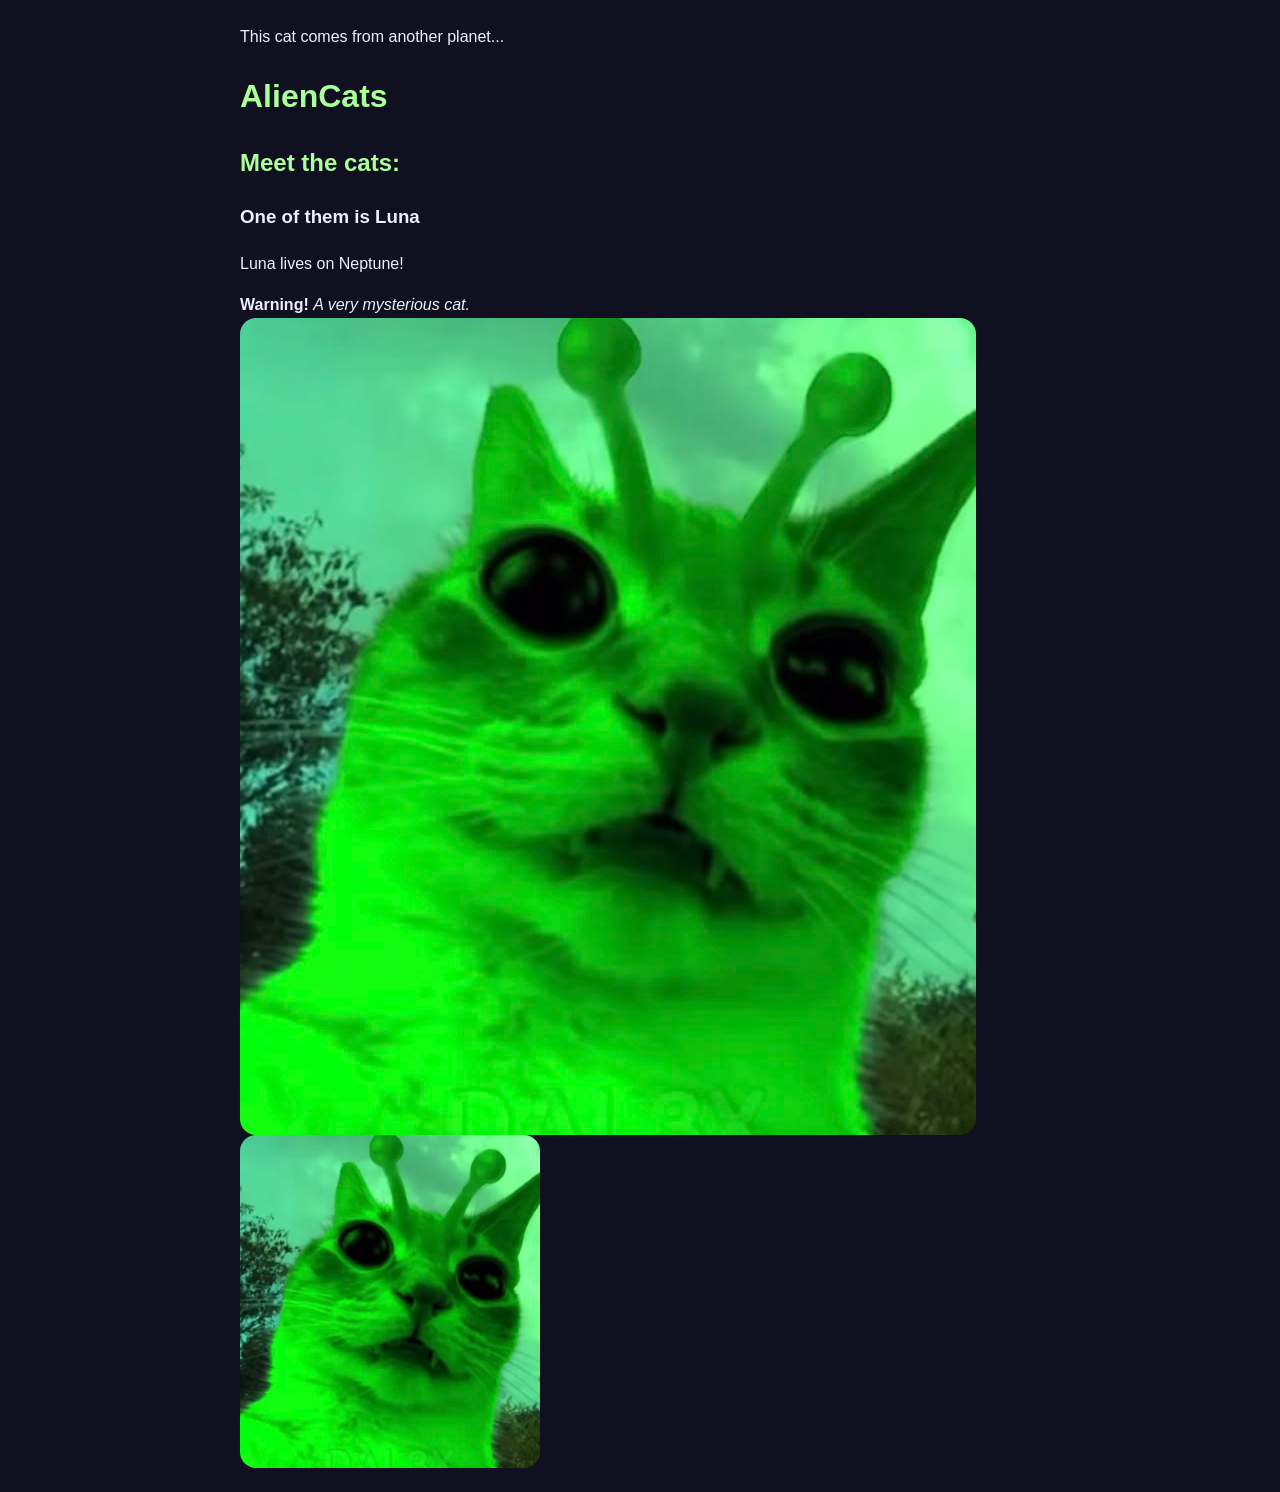
<file: AlienCats1/index.html>
<p>This cat comes from another planet...</p>
<h1>AlienCats</h1>
<h2>Meet the cats:</h2>
<h3>One of them is Luna</h3>
<p>Luna lives on Neptune!</p>
<strong>Warning!</strong>
<em>A very mysterious cat.</em>
<br>
<img src="Alien.png" alt="An alien cat">
<img
  src="Alien.png"
  alt="A purple alien cat with glowing green eyes"
  width="300"



<!DOCTYPE html>
<html lang="en">
<head>
  <meta charset="UTF-8">
  <meta name="viewport" content="width=device-width, initial-scale=1.0">

  <title>AlienCats</title>

  <style>
    body {
      background-color: #101020;
      color: #eeeeff;
      font-family: Arial, sans-serif;
      max-width: 800px;
      margin: 0 auto;
      padding: 24px;
      line-height: 1.6;
    }

    h1, h2 {
      color: #aaff99;
    }

    a {
      color: #bb99ff;
    }

    img {
      max-width: 100%;
      height: auto;
      border-radius: 16px;
    }

    section {
      background-color: #202035;
      padding: 20px;
      margin-top: 24px;
      border-radius: 16px;
    }
  </style>
</head>
</file>
